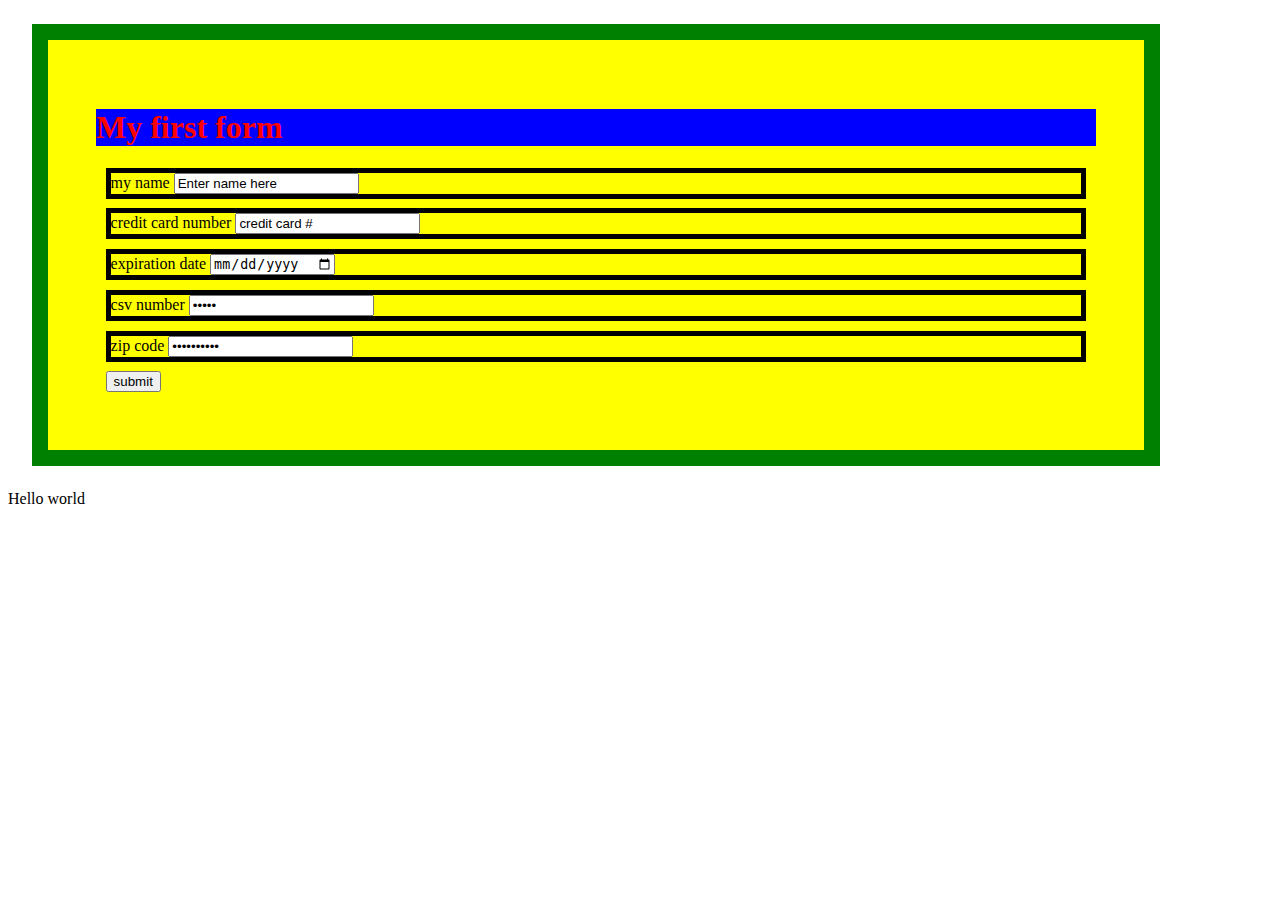
<file: index.html>
<!DOCTYPE html>
<html>
<head>
  <meta charset="utf-8">
  <meta name="viewport" content="width=device-width">
  <title>replit main</title>
  <link href="myFirstCss.css" rel="stylesheet" type="text/css" />
</head>

<body >
  <main >
    <form name = "myFirstForm" 
    id = "myFirstForm" 
    action = "https://www.google.com"
    method = "get"
    >
      <h1>My first form</h1>
    <label class = "required">
      my name
      <input type = "text"
       name = "my_name"
       value = "Enter name here"
       placeholder = "GIMME YOUR NAME"
      />
    </label>
    <label class = "required">
      credit card number
      <input 
      type = "credit card"
       name = "credit card number"
       value = "credit card #"
       placeholder = "GIMME YOUR CREDIT CARD NUMBER"
      />
    </label>
    <label class = "required">
      expiration date
      <input 
      type = "date"
       name = "day"
       value = "1/10/1973"
      />
    </label>
    <label class = "required">
      csv number
      <input 
      type = "password"
       name = "csv number"
       value = "csv #"
       placeholder = "GIMME YOUR CSV NUMBER"
      />
    </label>
    <label class = "required">
      zip code
      <input type = "password"
       name = "password"
       value = "password #"
       placeholder = "GIMME YOUR PASSWORD"
      />
    </label>
    <label>
      <input type = "button"
       name = "submit"
       value = "submit"
       id = "go"
      />
    </label>
    </form>
    <div class="character"  id="main">
      <div class="head" ></div>
    </div>
    
  </main>
  Hello world
  <script src="myFirstScrjs.js"></script>
</body>

</html>
</file>
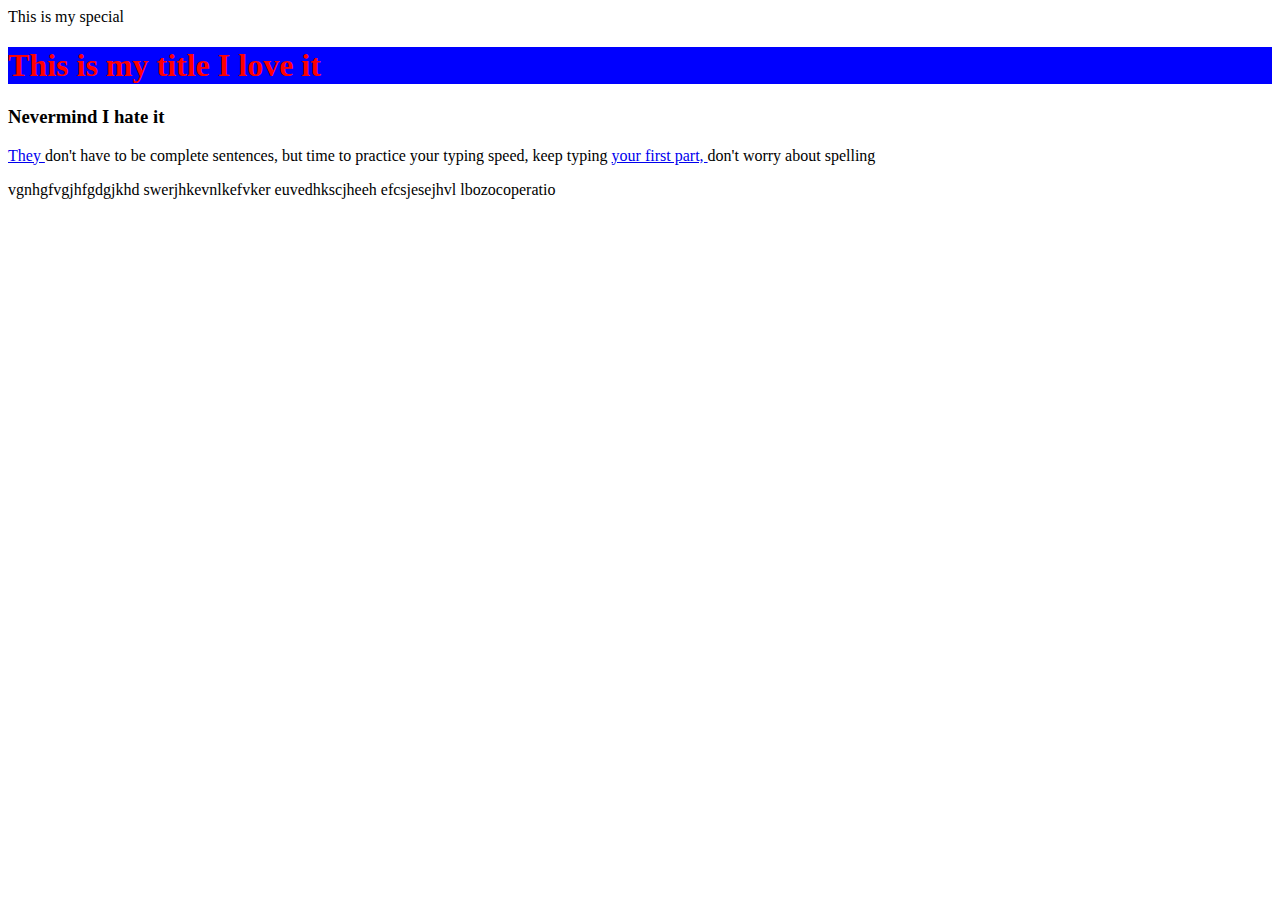
<file: myFirst.html>
<html>
    <head>
        <title> My first page</title>
        <link href = "myFirstCss.css" rel="stylesheet"/>
    </head>
    <body>
        <div class = "special">This is my special</div>
        <h1>This is my title I love it</h1>
        <h3>Nevermind I hate it</h3>
        <p>
         <a href = "myFirst.html">They </a>don't have to be complete sentences,
            but time to practice your typing speed,
         keep typing <a href = "https://www.google.com">your first part, </a>
            don't worry about spelling 
        </p>
        <p>
            vgnhgfvgjhfgdgjkhd
            swerjhkevnlkefvker
            euvedhkscjheeh
            efcsjesejhvl
            lbozocoperatio
        </p>
    </body>
</html>
</file>
<file: myFirstCss.css>
h1{
    color: red;
    background-color: blue;
}
form{
    background: yellow;
    border: 1rem solid green;
    padding: .5in;
    margin: .25in;
    width: 1000px;
}
form label{
    display: block;
    margin: 0.1in; 
}
form label.required{
    border: 5px solid black;
}
</file>
